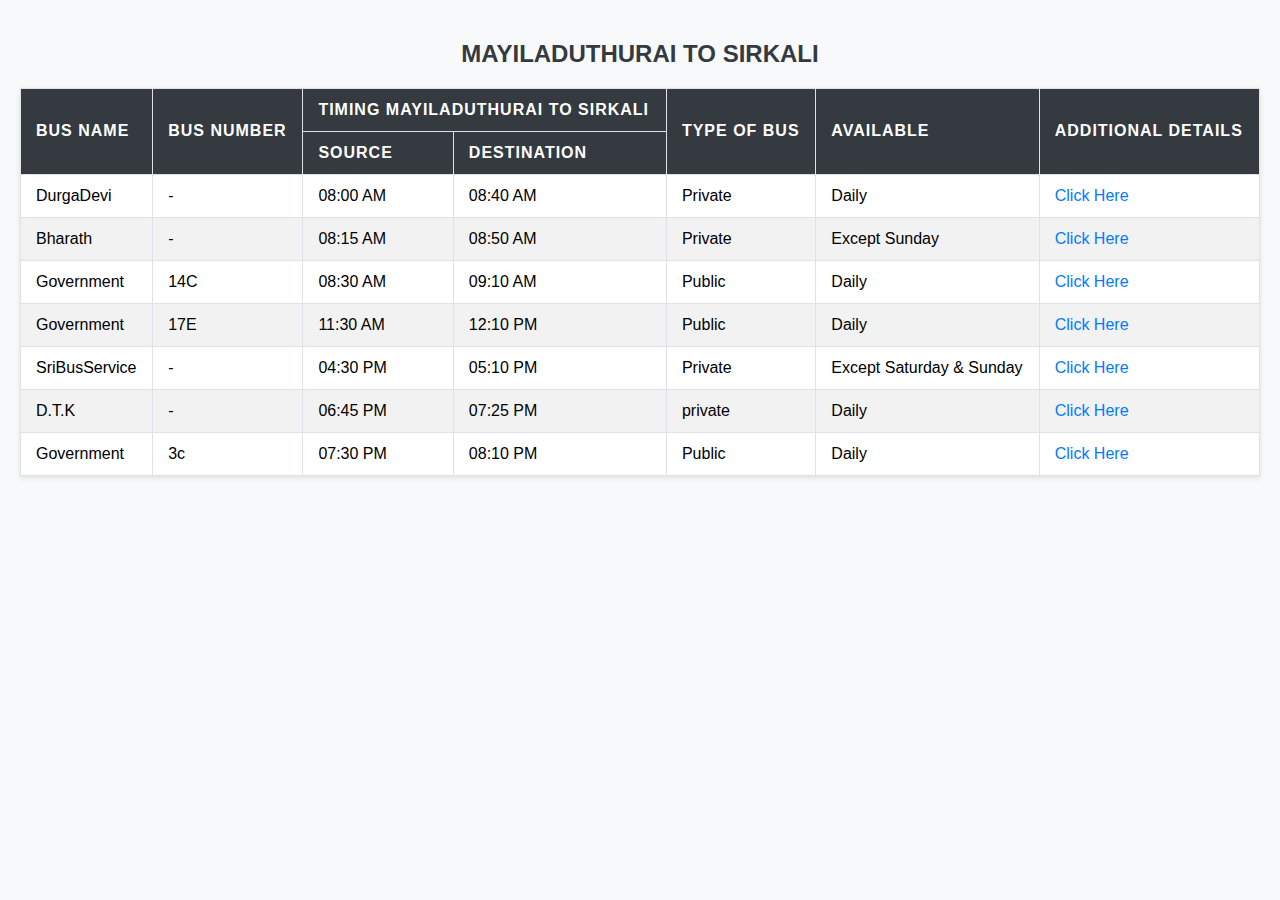
<file: bus1.html>
<!DOCTYPE html>
<html>
  <title>MAYILADUTHURAI TO SIRKALI</title>
<head>
  <style>
    body {
      font-family: 'Segoe UI', Tahoma, Geneva, Verdana, sans-serif;
      background-color: #f8f9fa;
      margin: 0;
      padding: 20px;
    }
  
    h2 {
      text-align: center;
      color: #343a40;
      margin-bottom: 20px;
    }
  
    table {
      width: 100%;
      border-collapse: collapse;
      margin: 20px 0;
      font-size: 16px;
      text-align: left;
      box-shadow: 0 2px 5px rgba(0, 0, 0, 0.1);
      background-color: #fff;
    }
  
    table th, table td {
      padding: 12px 15px;
      border: 1px solid #dee2e6;
    }
  
    table th  {
      background-color: #343a40;
      color: #fff;
      text-transform: uppercase;
      letter-spacing: 1px;
    }
   
  
    table tr:nth-child(even) {
      background-color: #f2f2f2;
    }
  
    table tr:hover {
      background-color: #e9ecef;
    }
  
    table tr td a {
      color: #007bff;
      text-decoration: none;
      transition: color 0.3s ease;
    }
  
    table tr td a:hover {
      color: #0056b3;
      text-decoration: underline;
    }
  
    .container {
      max-width: 1200px;
      margin: 0 auto;
      padding: 0 20px;
    }
  </style>
  
</head>
<body>
<center>
<h2 class="h"> MAYILADUTHURAI TO SIRKALI</h2>
</center>
<table>
  <tr>
    <th rowspan="2">Bus Name</th>
    <th  rowspan="2">Bus Number</th>
    <th  colspan="2">Timing  Mayiladuthurai to sirkali</th>
    <th  rowspan="2">Type of Bus</th>
    <th  rowspan="2">Available</th>
    <th rowspan="2">Additional Details</th>
  </tr>
  <tr>
    <th>Source</th>
    <th>Destination</th>
  </tr>
  <tr>
    <td>DurgaDevi</td>
    <td>-</td>
    <td>08:00 AM</td><td>08:40 AM</td>
    <td>Private</td>
    <td>Daily</td>
    <td><a href="businfo.html">Click Here</a></td>
  </tr>
  <tr>
    <td>Bharath</td>
    <td>-</td>
    <td>08:15 AM </td><td>08:50 AM</td>
    <td>Private</td>
    <td>Except Sunday</td>
    <td><a href="businfo.html">Click Here</a></td>
  </tr>
  <tr>
    <td>Government</td>
    <td>14C</td>
    <td>08:30 AM </td><td>09:10 AM</td>
    <td>Public</td>
    <td>Daily</td>
    <td><a href="businfo.html">Click Here</a></td>
  </tr>
  <tr>
    <td>Government</td>
    <td>17E</td>
    <td>11:30 AM </td><td>12:10 PM</td>
    <td>Public</td>
    <td>Daily</td>
    <td><a href="businfo.html">Click Here</a></td>
  </tr>
  <tr>
    <td>SriBusService</td>
    <td>-</td>
    <td>04:30 PM </td><td>05:10 PM</td>
    <td>Private</td>
    <td>Except Saturday & Sunday</td>
    <td><a href="businfo.html">Click Here</a></td>
  </tr>
  <tr>
    <td>D.T.K</td>
    <td>-</td>
    <td>06:45 PM </td><td>07:25 PM</td>
    <td>private</td>
    <td>Daily</td>
    <td><a href="businfo.html">Click Here</a></td>
  </tr>
  <tr>
    <td>Government</td>
    <td>3c</td>
    <td>07:30 PM </td><td>08:10 PM</td>
    <td>Public</td>
    <td>Daily</td>
    <td><a href="businfo.html">Click Here</a></td>
  </tr>
</table>

</body>
</html>
</file>
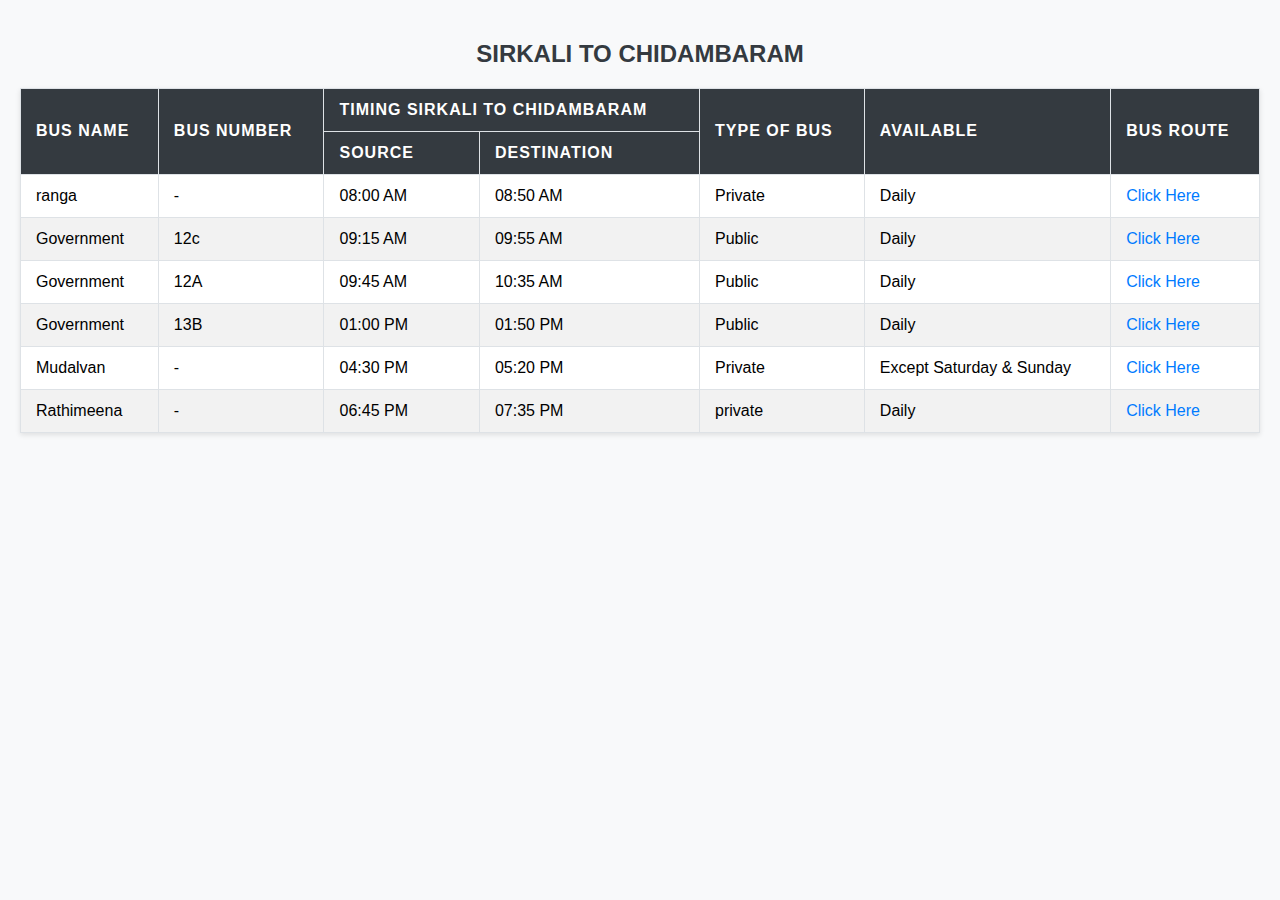
<file: bus2.html>
<!DOCTYPE html>
<html>
  <title> SIRKALI TO CHIDAMBARAM</title>
<head>
  <style>
    body {
      font-family: 'Segoe UI', Tahoma, Geneva, Verdana, sans-serif;
      background-color: #f8f9fa;
      margin: 0;
      padding: 20px;
    }
  
    h2 {
      text-align: center;
      color: #343a40;
      margin-bottom: 20px;
    }
  
    table {
      width: 100%;
      border-collapse: collapse;
      margin: 20px 0;
      font-size: 16px;
      text-align: left;
      box-shadow: 0 2px 5px rgba(0, 0, 0, 0.1);
      background-color: #fff;
    }
  
    table th, table td {
      padding: 12px 15px;
      border: 1px solid #dee2e6;
    }
  
    table th  {
      background-color: #343a40;
      color: #fff;
      text-transform: uppercase;
      letter-spacing: 1px;
    }
   
  
    table tr:nth-child(even) {
      background-color: #f2f2f2;
    }
  
    table tr:hover {
      background-color: #e9ecef;
    }
  
    table tr td a {
      color: #007bff;
      text-decoration: none;
      transition: color 0.3s ease;
    }
  
    table tr td a:hover {
      color: #0056b3;
      text-decoration: underline;
    }
  
    .container {
      max-width: 1200px;
      margin: 0 auto;
      padding: 0 20px;
    }
  </style>
  
</head>
<body>
<center>
<h2 class="h">  SIRKALI TO CHIDAMBARAM</h2>
</center>
<table>
  <tr>
    <th rowspan="2">Bus Name</th>
    <th rowspan="2">Bus Number</th>
    <th colspan="2">Timing  sirkali to Chidambaram</th>
    <th rowspan="2">Type of Bus</th>
    <th rowspan="2">Available</th>
    <th rowspan="2">Bus Route</th>
  </tr>
  <tr>
    <th>Source</th>
    <th>Destination</th>
  </tr>
  <tr>
    <td>ranga</td>
    <td>-</td>
    <td>08:00 AM </td><td>08:50 AM</td>
    <td>Private</td>
    <td>Daily</td>
    <td><a href="https://maps.app.goo.gl/ZaEAneheGeCF9HTy7">Click Here</a></td>
  </tr>
  <tr>
    <td>Government</td>
    <td>12c</td>
    <td>09:15 AM</td><td>09:55 AM</td>
    <td>Public</td>
    <td>Daily</td>
    <td><a href="https://maps.app.goo.gl/ZaEAneheGeCF9HTy7">Click Here</a></td>
  </tr>
  <tr>
    <td>Government</td>
    <td>12A</td>
    <td> 09:45 AM</td><td>10:35 AM</td>
    <td>Public</td>
    <td>Daily</td>
    <td><a href="https://maps.app.goo.gl/ZaEAneheGeCF9HTy7">Click Here</a></td>
  </tr>
  <tr>
    <td>Government</td>
    <td>13B</td>
    <td> 01:00 PM</td><td>01:50 PM</td>
    <td>Public</td>
    <td>Daily</td>
    <td><a href="https://maps.app.goo.gl/ZaEAneheGeCF9HTy7">Click Here</a></td>
  </tr>
  <tr>
    <td>Mudalvan</td>
    <td>-</td>
    <td>04:30 PM </td><td>05:20 PM</td>
    <td>Private</td>
    <td>Except Saturday & Sunday</td>
    <td><a href="https://maps.app.goo.gl/ZaEAneheGeCF9HTy7">Click Here</a></td>
  </tr>
  <tr>
    <td>Rathimeena</td>
    <td>-</td>
    <td>06:45 PM</td><td>07:35 PM</td>
    <td>private</td>
    <td>Daily</td>
    <td><a href="https://maps.app.goo.gl/ZaEAneheGeCF9HTy7">Click Here</a></td>
  </tr>
</table>

</body>
</html>
</file>
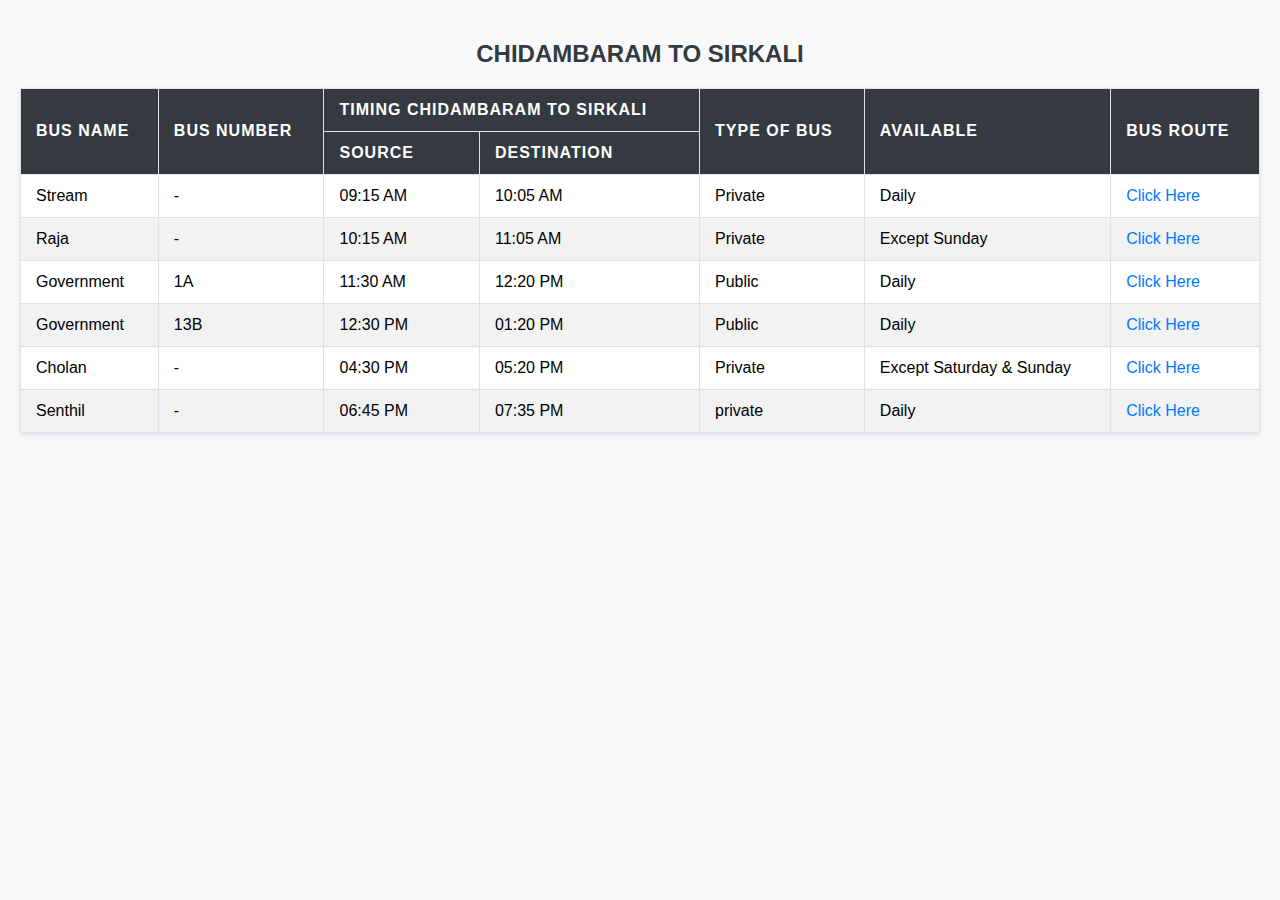
<file: bus3.html>
<!DOCTYPE html>
<html>
<head>
  <title>CHIDAMBARAM  TO  SIRKALI</title>
  <style>
    body {
      font-family: 'Segoe UI', Tahoma, Geneva, Verdana, sans-serif;
      background-color: #f8f9fa;
      margin: 0;
      padding: 20px;
    }
  
    h2 {
      text-align: center;
      color: #343a40;
      margin-bottom: 20px;
    }
  
    table {
      width: 100%;
      border-collapse: collapse;
      margin: 20px 0;
      font-size: 16px;
      text-align: left;
      box-shadow: 0 2px 5px rgba(0, 0, 0, 0.1);
      background-color: #fff;
    }
  
    table th, table td {
      padding: 12px 15px;
      border: 1px solid #dee2e6;
    }
  
    table th  {
      background-color: #343a40;
      color: #fff;
      text-transform: uppercase;
      letter-spacing: 1px;
    }
   
  
    table tr:nth-child(even) {
      background-color: #f2f2f2;
    }
  
    table tr:hover {
      background-color: #e9ecef;
    }
  
    table tr td a {
      color: #007bff;
      text-decoration: none;
      transition: color 0.3s ease;
    }
  
    table tr td a:hover {
      color: #0056b3;
      text-decoration: underline;
    }
  
    .container {
      max-width: 1200px;
      margin: 0 auto;
      padding: 0 20px;
    }
  </style>
  
</head>
<body>
<center>
<h2 class="h">  CHIDAMBARAM  TO  SIRKALI</h2>
</center>
<table>
  <tr>
    <th rowspan="2">Bus Name</th>
    <th rowspan="2">Bus Number</th>
    <th colspan="2">Timing Chidambaram to sirkali</th>
    <th rowspan="2">Type of Bus</th>
    <th rowspan="2">Available</th>
    <th rowspan="2">Bus Route</th>
  </tr>
  <tr>
    <th>Source</th>
    <th>Destination</th>
  </tr>
  
  <tr>
    <td>Stream</td>
    <td>-</td>
    <td> 09:15 AM</td><td>10:05 AM</td>
    <td>Private</td>
    <td>Daily</td>
    <td><a href="https://maps.app.goo.gl/ZaEAneheGeCF9HTy7">Click Here</a></td>
  </tr>
  <tr>
    <td>Raja</td>
    <td>-</td>
    <td>10:15 AM</td><td>11:05 AM</td>
    <td>Private</td>
    <td>Except Sunday</td>
    <td><a href="https://maps.app.goo.gl/ZaEAneheGeCF9HTy7">Click Here</a></td>
  </tr>
  <tr>
    <td>Government</td>
    <td>1A</td>
    <td>11:30 AM </td><td>12:20 PM</td>
    <td>Public</td>
    <td>Daily</td>
    <td><a href="https://maps.app.goo.gl/ZaEAneheGeCF9HTy7">Click Here</a></td>
  </tr>
  <tr>
    <td>Government</td>
    <td>13B</td>
    <td>12:30 PM</td><td>01:20 PM</td>
    <td>Public</td>
    <td>Daily</td>
    <td><a href="https://maps.app.goo.gl/ZaEAneheGeCF9HTy7">Click Here</a></td>
  </tr>
  <tr>
    <td>Cholan</td>
    <td>-</td>
    <td>04:30 PM</td><td>05:20 PM</td>
    <td>Private</td>
    <td>Except Saturday & Sunday</td>
    <td><a href="https://maps.app.goo.gl/ZaEAneheGeCF9HTy7">Click Here</a></td>
  </tr>
  <tr>
    <td>Senthil</td>
    <td>-</td>
    <td>06:45 PM </td><td>07:35 PM</td>
    <td>private</td>
    <td>Daily</td>
    <td><a href="https://maps.app.goo.gl/ZaEAneheGeCF9HTy7">Click Here</a></td>
  </tr>
</table>

</body>
</html>
</file>
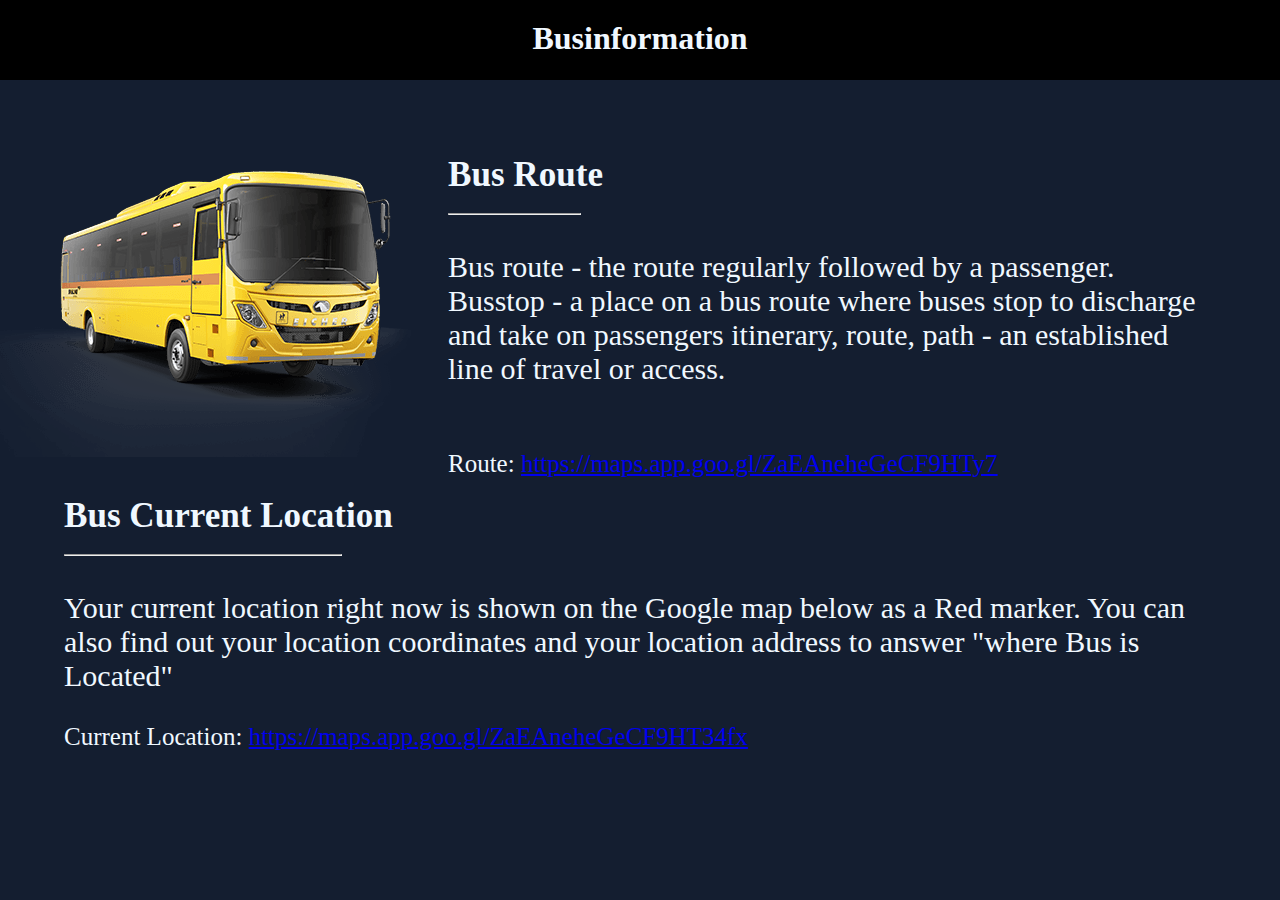
<file: businfo.html>
<!DOCTYPE html>

<html lang="en" dir="ltr">
  <head>
    <meta charset="UTF-8">
    <meta name="viewport" content="width=device-width, initial-scale=1.0">
    <link rel="stylesheet" href="./CSS/businfo.css"/>
     </head>
     <body>

        <div class="top">
            <div class="heading">
            <h1>Businformation</h1>
        </div>
        </div>
        <div class="center">
          <div class="left">
            <h3>Bus Route<hr style="width:17%;text-align:left;margin-left:0"> </h3>
        
           <p>Bus route - the route regularly followed by a passenger.<br> 
            Busstop - a place on a bus route where buses stop to discharge and take on passengers itinerary, route, path - an established line of travel or access.</p><br>
         <div class="link" >
          Route: <a href="//maps.app.goo.gl/ZaEAneheGeCF9HTy7" target="_blank">https://maps.app.goo.gl/ZaEAneheGeCF9HTy7</a>
          
        </div>
          </div>
          <div class="image">
           
            <img src="./img/bus.png"/>
          </div>
          <div class="content">
            <h3>Bus Current Location <hr style="width:24%;text-align:left;margin-left:0"></h3>
            <p>Your current location right now is shown on the Google map below as a Red marker. You can also find out your location coordinates and your location address to answer "where Bus is Located"</p>
            <div class="link" >  Current Location: <a href="https://www.google.com/maps/place/11%C2%B013'53.4%22N+79%C2%B043'55.1%22E/@11.232124,79.7320908,19.11z/data=!4m4!3m3!8m2!3d11.2315071!4d79.7319687?hl=en" target="_blank" >https://maps.app.goo.gl/ZaEAneheGeCF9HT34fx</a>
            </div>
        </div>

        </div>
        <!-- <div class="footer">
            
            <img src="Instagram-Logo.wine.png"/>
            <h4>@businfo</h4>
            <p>789456321</p>
        </div> -->

     </body>
     </html>
</file>
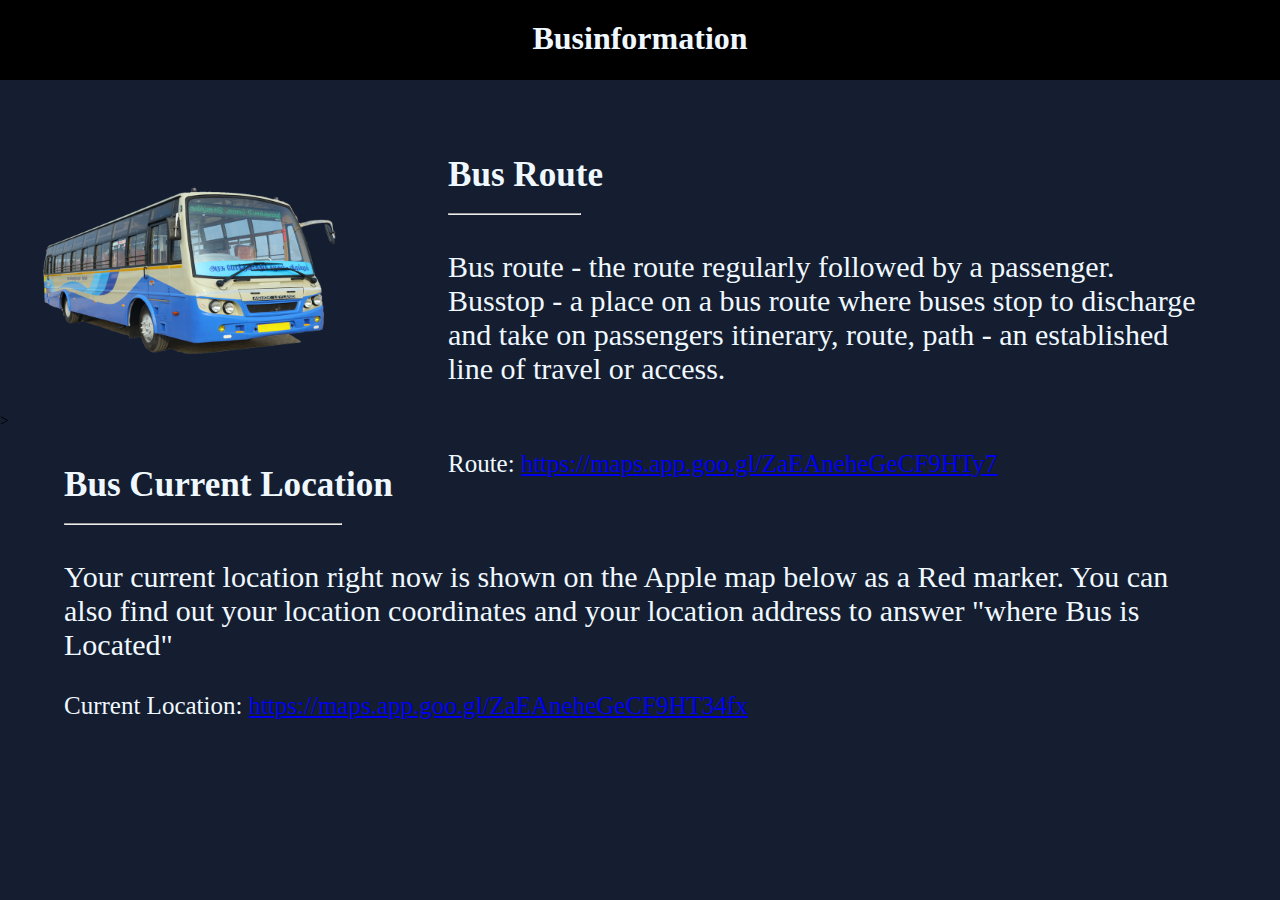
<file: businfo1.html>
<!DOCTYPE html>

<html lang="en" dir="ltr">
  <head>
    <meta charset="UTF-8">
    <meta name="viewport" content="width=device-width, initial-scale=1.0">
    <link rel="stylesheet" href="./CSS/businfo.css"/>
     </head>
     <body>

        <div class="top">
            <div class="heading">
            <h1>Businformation</h1>
        </div>
        </div>
        <div class="center">
          <div class="left">
            <h3>Bus Route<hr style="width:17%;text-align:left;margin-left:0"> </h3>
        
           <p>Bus route - the route regularly followed by a passenger.<br>
             Busstop - a place on a bus route where buses stop to discharge and take on passengers itinerary, route, path - an established line of travel or access.</p><br>
         <div class="link" >
          Route: <a href="//maps.app.goo.gl/ZaEAneheGeCF9HTy7" target="_blank">https://maps.app.goo.gl/ZaEAneheGeCF9HTy7</a>
          
        </div>
          </div>
          <div class="image">
           
            <img src="./img/goverment.png"  margin-top="200px" width="100%">
            
            >
          </div>
          <div class="content">
            <h3>Bus Current Location <hr style="width:24%;text-align:left;margin-left:0"></h3>
            <p>Your current location right now is shown on the Apple map below as a Red marker. You can also find out your location coordinates and your location address to answer "where Bus is Located"</p>
            <div class="link" >  Current Location: <a href="https://www.google.com/maps/place/11%C2%B013'53.4%22N+79%C2%B043'55.1%22E/@11.232124,79.7320908,19.11z/data=!4m4!3m3!8m2!3d11.2315071!4d79.7319687?hl=en" target="_blank">https://maps.app.goo.gl/ZaEAneheGeCF9HT34fx</a>
            </div>
        </div>

        </div>
        <!-- <div class="footer">
            
            <img src="Instagram-Logo.wine.png"/>
            <h4>@businfo</h4>
            <p>789456321</p>
        </div> -->

     </body>
     </html>
</file>
<file: CSS/businfo.css>
.top{
    background-color:#000 ;
    height: 80px;
    margin-left: 0%;
    width: 100%;
  
}
.heading h1{
    text-align: center;
    color: aliceblue;
    margin: 0px;
    padding-top: 20px; 
    font-family:Georgia, 'Times New Roman', Times, serif;   
}
body{
    background: linear-gradient(#141e30,#141e30);
    margin:0%;
}
.footer{
    background-color: #000;
    height:100px;
    width:100%;
    margin-top:6%;
    margin-bottom: 0%;
    
}
.footer p{
    height: 30px;
    color: aliceblue;
    width: 100px;
    margin-left: 50%;
    margin-bottom: 60px;
    
    
    
}
.image{
    margin-top: 40px;
    width:30%;
    
   
}
.content{
background-color:#141e30;
height:400px;
width:90%;
margin-left: 5%;
font-size:30px;
color: aliceblue;
}


.footer img{
  height: 60px;
  margin-left: 87%;
  margin-right:1px;
  width: 80px;
  
}
.footer h4{
    color: aliceblue;
    float: right;
    margin-top:20px;
    width: 100px;
    margin-right:5px;
    position:static;
    margin-left: 0%;
}
.left{

background-color:#141e30;
height: 300px;
width: 60%;
float: right;
margin-right: 5%;
color: aliceblue;
font-size:30px;
}
.link{
    top: 50%;
    font-size: 25px;
    
}
</file>
